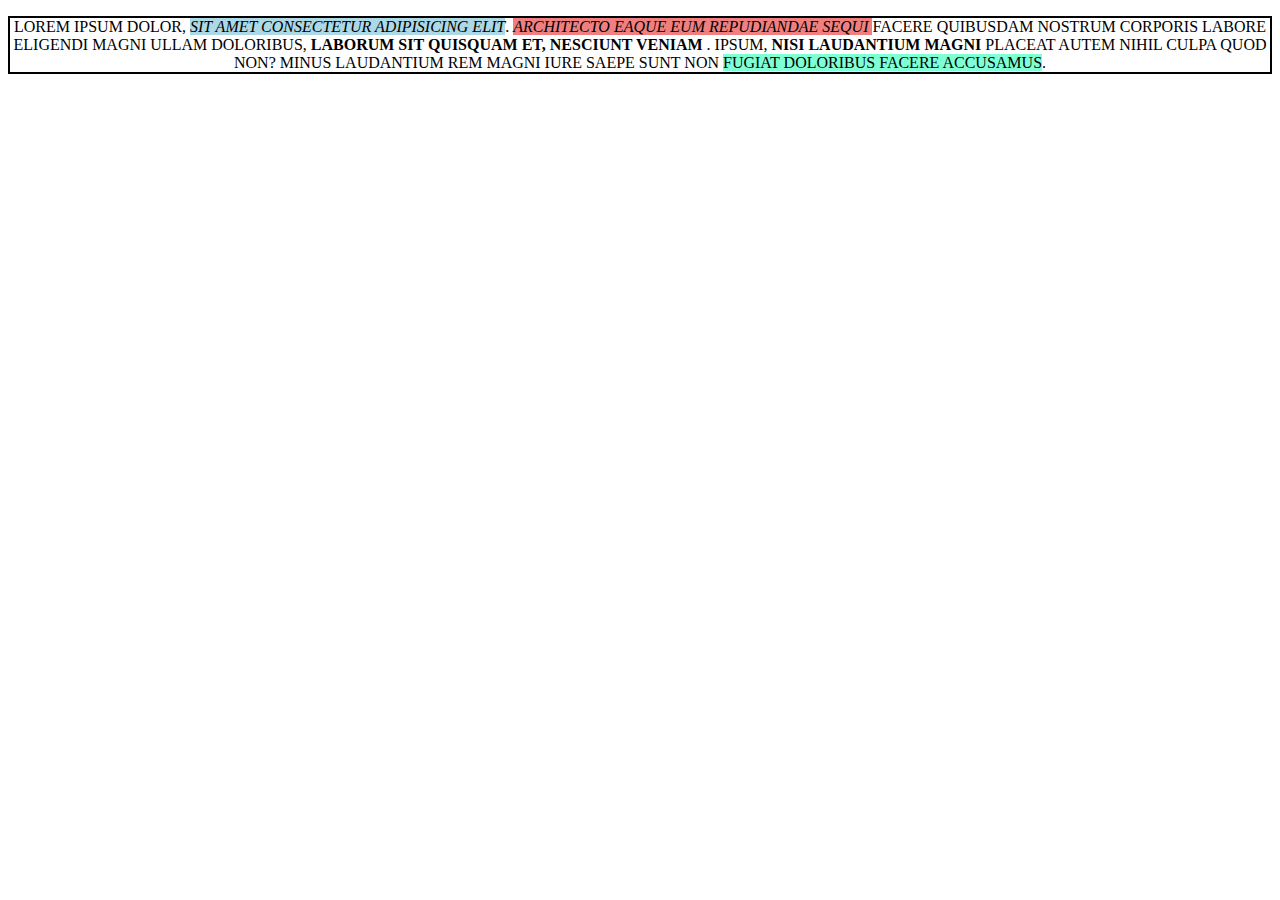
<file: outside/explore/index.html>
<!DOCTYPE html>
<html lang="en">
<head>
    <meta charset="UTF-8">
    <meta name="viewport" content="width=device-width, initial-scale=1.0">
    <title>Explore</title>
</head>
<body>
    <!-- I HAVE LEARNED P TAG, HEAD TAG, SPAN TAG -->
    <p style="border: 2px solid black; text-transform: uppercase; text-align: center;">
        Lorem ipsum dolor, <i style="background-color: lightblue;">sit amet consectetur adipisicing elit</i>. <em style="background-color: lightcoral;">Architecto eaque eum repudiandae sequi </em> facere quibusdam nostrum corporis labore eligendi magni ullam doloribus, <b>laborum sit quisquam et, nesciunt veniam</b> . Ipsum, <strong>nisi laudantium magni</strong> placeat autem nihil culpa quod non? Minus laudantium rem magni iure saepe sunt non <span style="background-color: aquamarine;">fugiat doloribus facere accusamus</span>.
    </p>
</body>
</html>
</file>
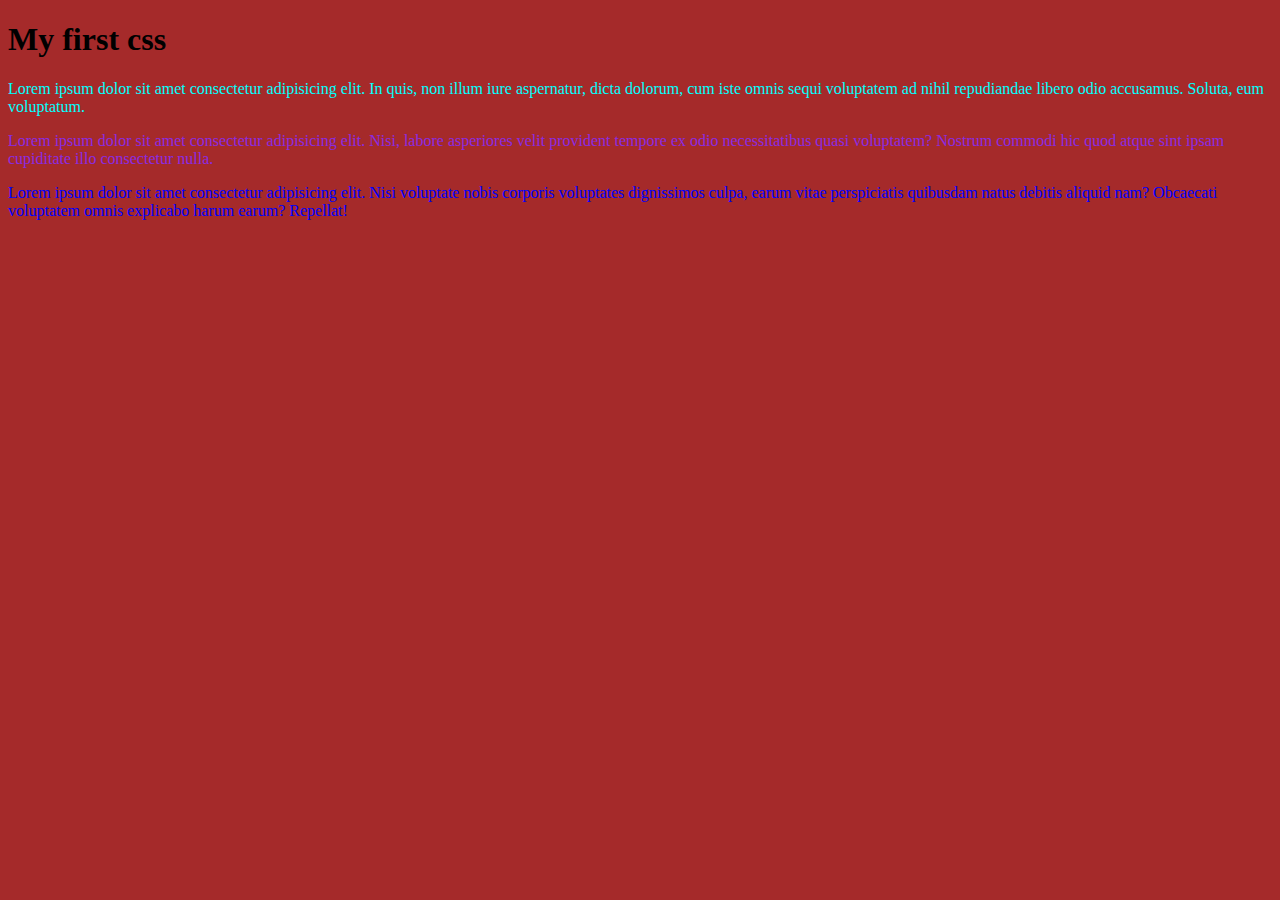
<file: my-frist-css/my frist.html>
<!DOCTYPE html>
<html lang="en">
<head>
    <meta charset="UTF-8">
    <meta name="viewport" content="width=device-width, initial-scale=1.0">
    <title>My first css</title>
    <link rel="stylesheet" href="my-frist-.css">
    <style>
        #myfirstcss{
            color:blueviolet;
        }
      


        
    </style>
    
</head>
<body>
    <h1>My first css</h1>
    
        <p style="color: aqua;">Lorem ipsum dolor sit amet consectetur adipisicing elit. In quis, non illum iure aspernatur, dicta dolorum, cum iste omnis sequi voluptatem ad nihil repudiandae libero odio accusamus. Soluta, eum voluptatum.</p>

        <p id="myfirstcss">Lorem ipsum dolor sit amet consectetur adipisicing elit. Nisi, labore asperiores velit provident tempore ex odio necessitatibus quasi voluptatem? Nostrum commodi hic quod atque sint ipsam cupiditate illo consectetur nulla.</p>

        <p id="mytask1">Lorem ipsum dolor sit amet consectetur adipisicing elit. Nisi voluptate nobis corporis voluptates dignissimos culpa, earum vitae perspiciatis quibusdam natus debitis aliquid nam? Obcaecati voluptatem omnis explicabo harum earum? Repellat!</p>
    
    
</body>
</html>
</file>
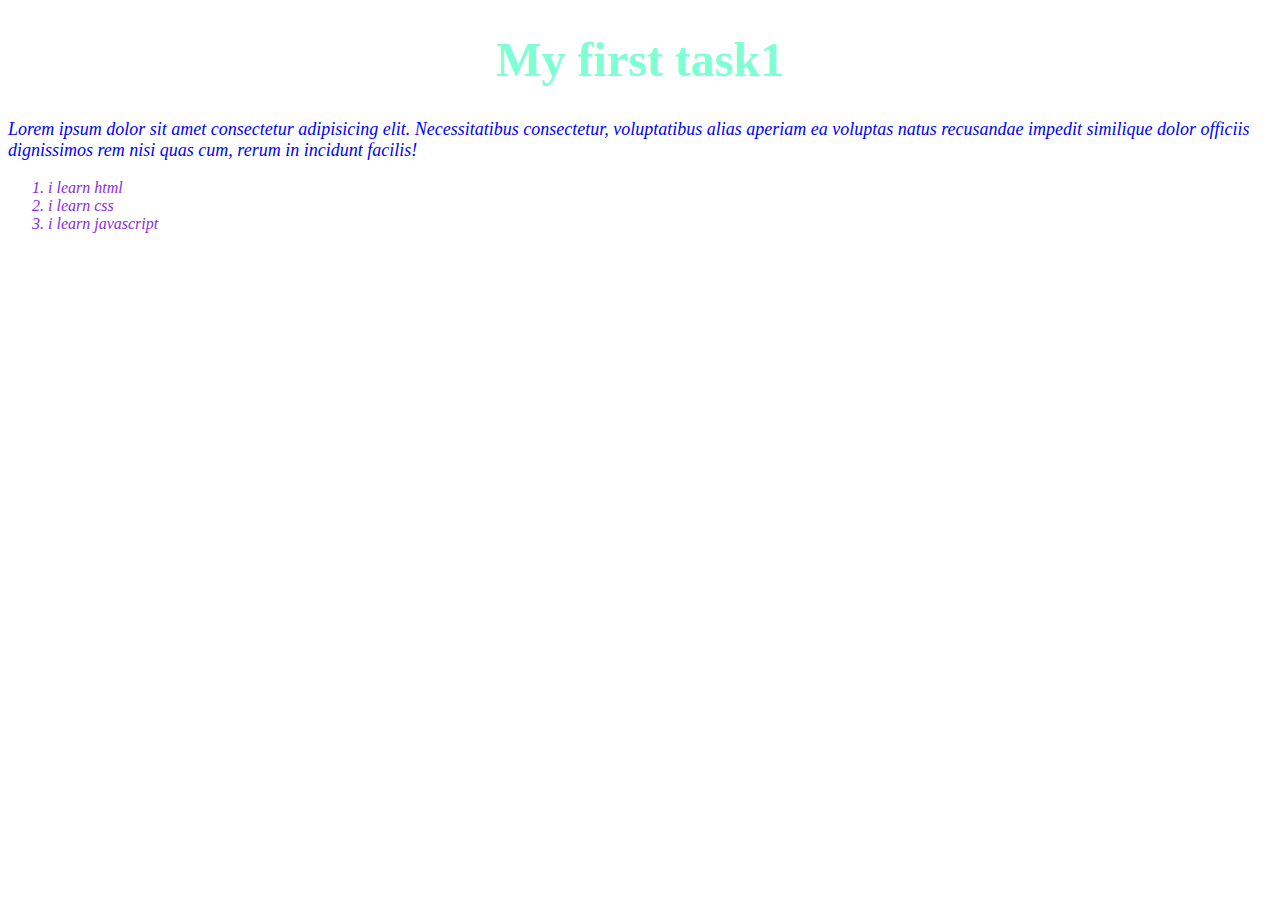
<file: my-frist-css/task.html>
<!DOCTYPE html>
<html lang="en">
<head>
    <meta charset="UTF-8">
    <meta name="viewport" content="width=device-width, initial-scale=1.0">
    <title>my task1</title>
    <style>
        h1{
            color:aquamarine;
            text-align:center ;
            font-size: 3rem;
            font-family: 'Times New Roman';
            font-style:inherit;
           }
        p{
            color:blue;
            text-align: left;
            font-size: large;
            font-family: 'Segoe UI';
            font-style: oblique;
            
         }  
         ol{
            color: blueviolet;
            text-align: left;
            font-size: medium;
            font-family: 'Gill Sans';
            font-style:italic;
         }
    </style>
</head>
<body>
    <h1>My first task1</h1>
    <p>Lorem ipsum dolor sit amet consectetur adipisicing elit. Necessitatibus consectetur, voluptatibus alias aperiam ea voluptas natus recusandae impedit similique dolor officiis dignissimos rem nisi quas cum, rerum in incidunt facilis!</p>
    <ol>
        <li>i learn html</li>
        <li>i learn css</li>
        <li>i learn javascript</li>
    </ol>
    
</body>
</html>
</file>
<file: my-frist-css/my-frist-.css>
#mytask1{
            color:blue;
    }
.task3{
    color: red;
    text-align: center;
    font-style: initial;

}
#my{
    color: aqua;
    font-size: 40px;
    font-display:auto;
    font-style: italic;
}
*{
    background-color: brown;

}
.image1 , img{
    width: 200px;
    height: 200px;
}
</file>
